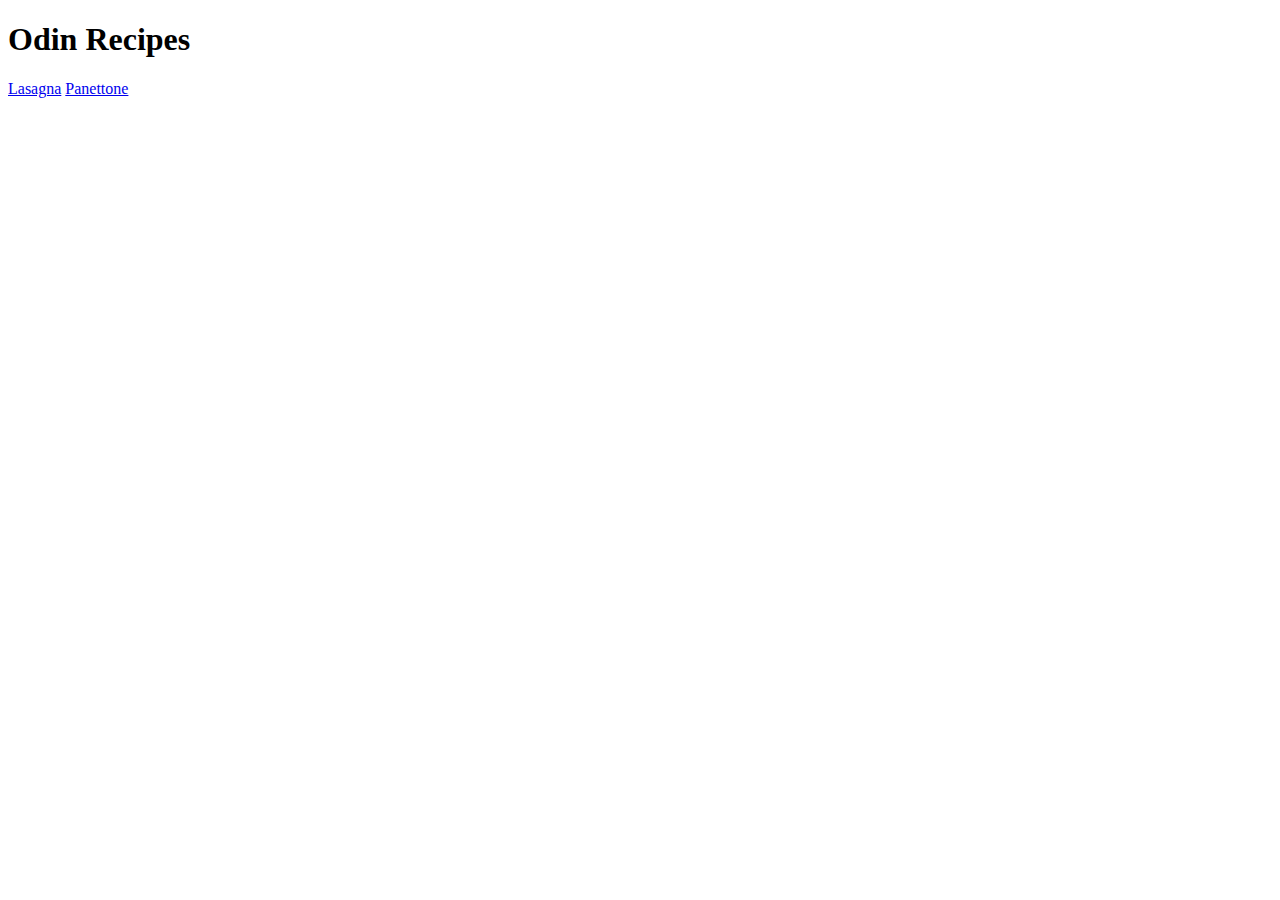
<file: index.html>
<!DOCTYPE html>
<html lang="en">
<head>
  <meta charset="UTF-8">
  <meta name="viewport" content="width=device-width, initial-scale=1.0">

  <title>In the sauce we spilled</title>



</head>

<body>
  <h1>Odin Recipes</h1>
  <a href="recipes/lasagna.html">Lasagna</a>
  <a href="recipes/panettone.html">Panettone</a>
</body>


</html>
</file>
